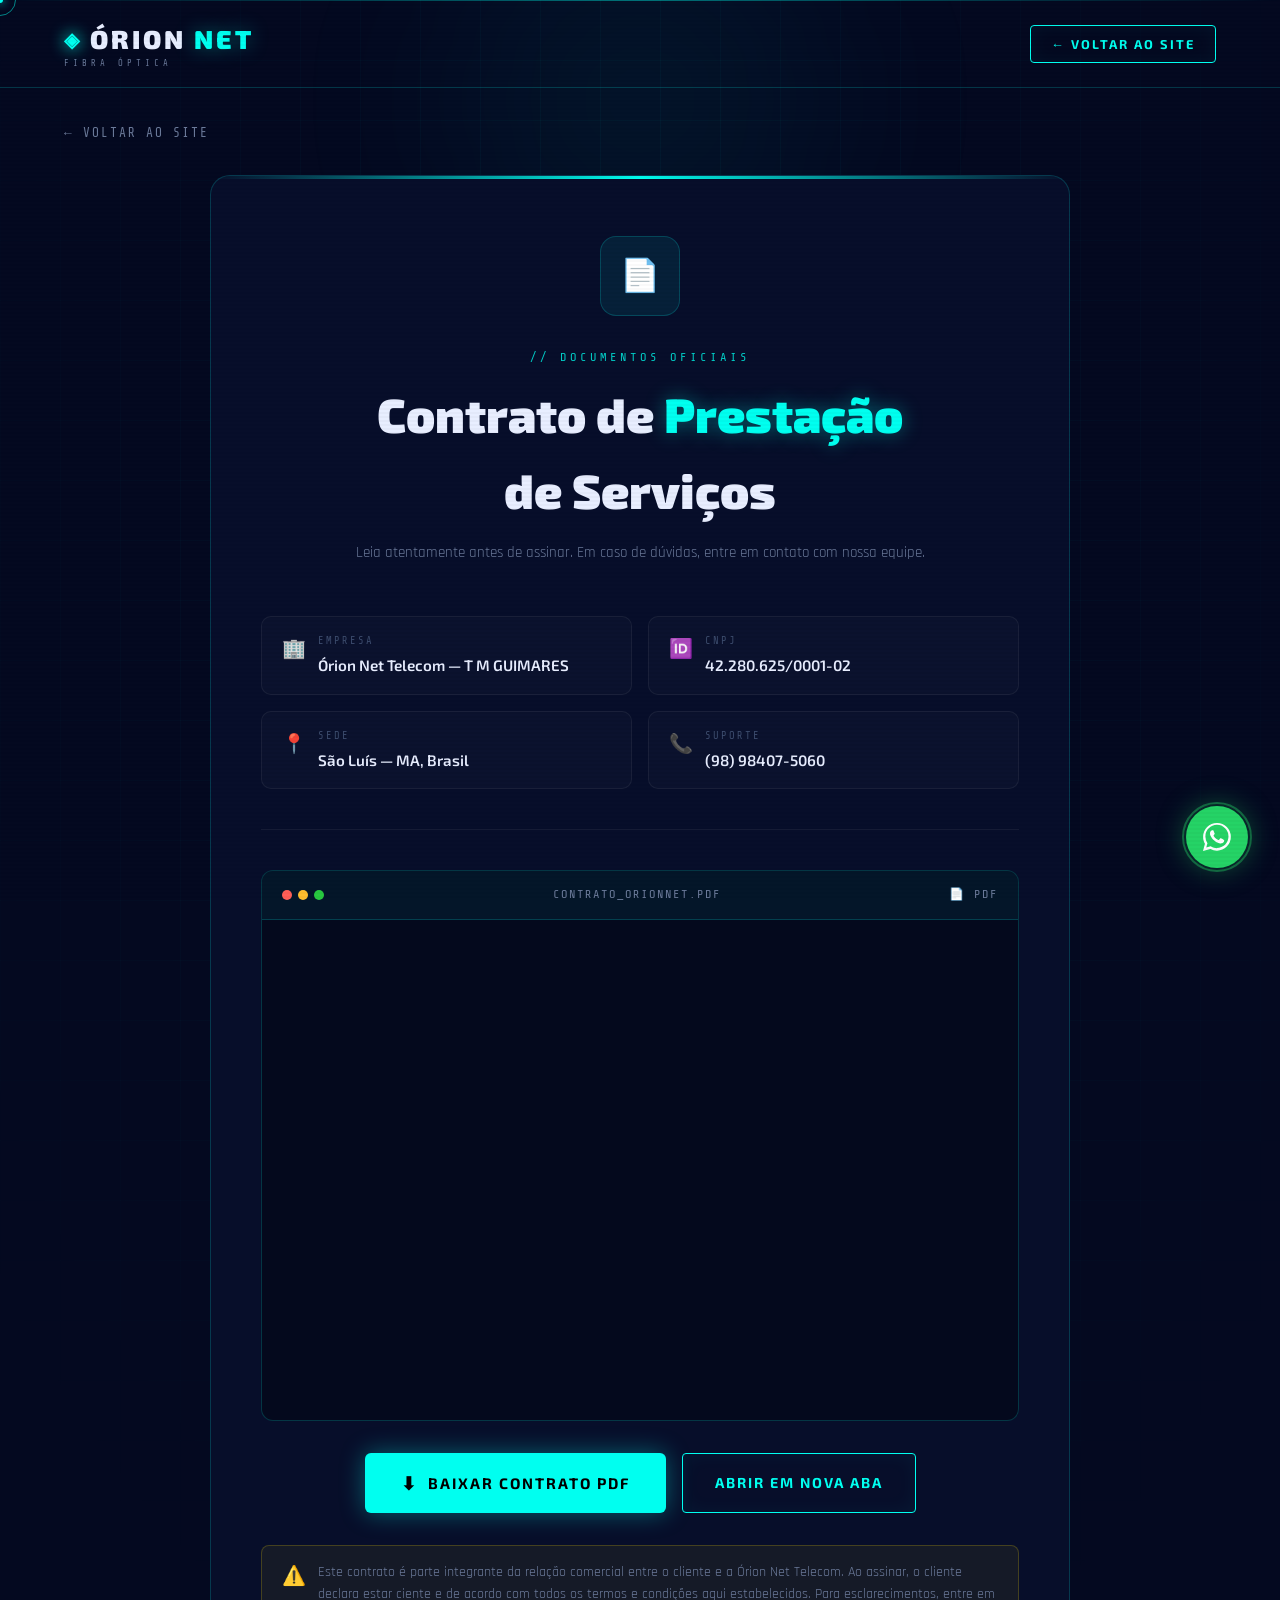
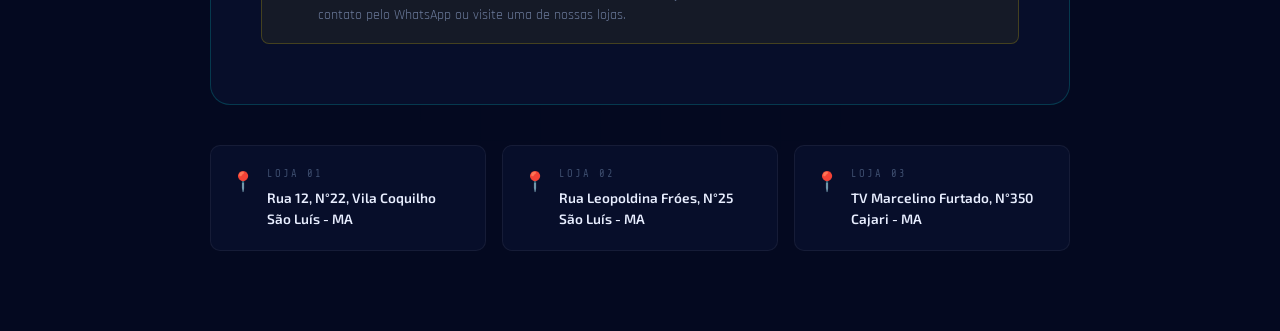
<file: contrato.html>
<!DOCTYPE html>
<html lang="pt-br">

<head>
  <meta charset="UTF-8">
  <meta name="viewport" content="width=device-width, initial-scale=1.0">
  <title>Contrato de Serviço — Órion Net</title>
  <link rel="preconnect" href="https://fonts.googleapis.com">
  <link
    href="https://fonts.googleapis.com/css2?family=Rajdhani:wght@400;500;600;700&family=Exo+2:wght@300;400;500;700;900&family=Share+Tech+Mono&display=swap"
    rel="stylesheet">
  <link rel="stylesheet" href="style.css">
  <style>
    .contract-page {
      min-height: 100vh;
      background: var(--bg-dark);
      padding: 120px 0 80px;
      position: relative;
      overflow: hidden;
    }

    .contract-page::before {
      content: '';
      position: absolute;
      inset: 0;
      background-image:
        linear-gradient(rgba(0, 255, 240, 0.03) 1px, transparent 1px),
        linear-gradient(90deg, rgba(0, 255, 240, 0.03) 1px, transparent 1px);
      background-size: 60px 60px;
      mask-image: radial-gradient(ellipse 80% 80% at 50% 30%, black 30%, transparent 80%);
    }

    .contract-orb {
      position: absolute;
      width: 600px;
      height: 600px;
      background: radial-gradient(circle, rgba(0, 255, 240, 0.06) 0%, transparent 70%);
      border-radius: 50%;
      top: -200px;
      left: 50%;
      transform: translateX(-50%);
      filter: blur(60px);
      pointer-events: none;
    }

    .contract-inner {
      position: relative;
      z-index: 2;
    }

    .contract-card {
      background: var(--bg-card);
      border: 1px solid var(--border);
      border-radius: 20px;
      padding: 60px 50px;
      max-width: 860px;
      margin: 0 auto;
      position: relative;
      overflow: hidden;
    }

    .contract-card::before {
      content: '';
      position: absolute;
      top: 0;
      left: 0;
      right: 0;
      height: 3px;
      background: linear-gradient(90deg, transparent, var(--primary), transparent);
    }

    .contract-icon {
      width: 80px;
      height: 80px;
      background: rgba(0, 255, 240, 0.08);
      border: 1px solid var(--border);
      border-radius: 16px;
      display: flex;
      align-items: center;
      justify-content: center;
      font-size: 2rem;
      margin: 0 auto 32px;
    }

    .contract-title {
      font-family: var(--font-display);
      font-size: clamp(1.8rem, 4vw, 3rem);
      font-weight: 900;
      text-align: center;
      margin-bottom: 12px;
    }

    .contract-sub {
      text-align: center;
      color: var(--text-muted);
      margin-bottom: 50px;
      font-size: 0.95rem;
    }

    .contract-info-grid {
      display: grid;
      grid-template-columns: 1fr 1fr;
      gap: 16px;
      margin-bottom: 40px;
    }

    .contract-info-item {
      background: rgba(255, 255, 255, 0.02);
      border: 1px solid var(--border-dim);
      border-radius: 10px;
      padding: 16px 20px;
      display: flex;
      align-items: flex-start;
      gap: 12px;
    }

    .ci-icon {
      font-size: 1.2rem;
      flex-shrink: 0;
      margin-top: 2px;
    }

    .ci-label {
      font-family: var(--mono);
      font-size: 0.65rem;
      letter-spacing: 2px;
      color: var(--text-dim);
      text-transform: uppercase;
      margin-bottom: 4px;
    }

    .ci-value {
      font-family: var(--font-display);
      font-size: 0.95rem;
      font-weight: 600;
      color: var(--text-light);
    }

    .contract-divider {
      height: 1px;
      background: var(--border-dim);
      margin: 40px 0;
    }

    .contract-pdf-preview {
      background: rgba(0, 0, 0, 0.3);
      border: 1px solid var(--border);
      border-radius: 12px;
      overflow: hidden;
      margin-bottom: 32px;
    }

    .pdf-preview-header {
      background: rgba(0, 255, 240, 0.05);
      border-bottom: 1px solid var(--border);
      padding: 14px 20px;
      display: flex;
      align-items: center;
      justify-content: space-between;
    }

    .pdf-preview-header span {
      font-family: var(--mono);
      font-size: 0.75rem;
      letter-spacing: 2px;
      color: var(--text-muted);
    }

    .pdf-dots {
      display: flex;
      gap: 6px;
    }

    .pdf-dots span {
      width: 10px;
      height: 10px;
      border-radius: 50%;
      display: block;
      letter-spacing: 0;
    }

    .pdf-dots span:nth-child(1) {
      background: #ff5f57;
    }

    .pdf-dots span:nth-child(2) {
      background: #ffbd2e;
    }

    .pdf-dots span:nth-child(3) {
      background: #28c940;
    }

    .pdf-viewer-area {
      height: 500px;
      display: flex;
      align-items: stretch;
    }

    .pdf-viewer-area iframe {
      width: 100%;
      height: 100%;
      border: none;
    }

    .pdf-fallback {
      width: 100%;
      display: flex;
      flex-direction: column;
      align-items: center;
      justify-content: center;
      gap: 16px;
      padding: 40px;
      display: none;
    }

    .pdf-fallback-icon {
      font-size: 3rem;
    }

    .pdf-fallback p {
      color: var(--text-muted);
      text-align: center;
      font-size: 0.9rem;
    }

    .contract-actions {
      display: flex;
      gap: 16px;
      justify-content: center;
      flex-wrap: wrap;
    }

    .btn-download {
      display: inline-flex;
      align-items: center;
      gap: 10px;
      padding: 16px 36px;
      background: var(--primary);
      color: #000;
      border-radius: 6px;
      font-family: var(--font-display);
      font-weight: 700;
      font-size: 0.95rem;
      letter-spacing: 2px;
      text-transform: uppercase;
      transition: all 0.3s;
      box-shadow: 0 0 25px var(--primary-glow);
      text-decoration: none;
      cursor: none;
    }

    .btn-download:hover {
      background: #fff;
      box-shadow: 0 0 40px rgba(255, 255, 255, 0.4);
      transform: translateY(-2px);
    }

    .download-icon {
      font-size: 1.1rem;
    }

    .contract-notice {
      margin-top: 32px;
      padding: 16px 20px;
      background: rgba(255, 222, 0, 0.06);
      border: 1px solid rgba(255, 222, 0, 0.2);
      border-radius: 8px;
      display: flex;
      gap: 12px;
      align-items: flex-start;
    }

    .contract-notice p {
      color: var(--text-muted);
      font-size: 0.85rem;
      line-height: 1.6;
    }

    .back-link {
      display: inline-flex;
      align-items: center;
      gap: 8px;
      color: var(--text-muted);
      font-family: var(--mono);
      font-size: 0.8rem;
      letter-spacing: 2px;
      margin-bottom: 32px;
      transition: color 0.3s;
      text-decoration: none;
    }

    .back-link:hover {
      color: var(--primary);
    }

    @media (max-width: 640px) {
      .contract-card {
        padding: 36px 24px;
      }

      .contract-info-grid {
        grid-template-columns: 1fr;
      }

      .pdf-viewer-area {
        height: 300px;
      }
    }
  </style>
</head>

<body>

  <div class="cursor-dot"></div>
  <div class="cursor-outline"></div>
  <div class="scanlines"></div>

  <!-- Header simplificado -->
  <header class="site-header scrolled" id="header">
    <div class="header-line top-line"></div>
    <div class="container navbar">
      <div class="logo">
        <a href="index.html">
          <span class="logo-icon">◈</span>
          ÓRION <span class="text-cyan">NET</span>
        </a>
        <div class="logo-sub">FIBRA ÓPTICA</div>
      </div>
      <a href="index.html" class="btn btn-ghost" style="font-size:0.8rem;padding:8px 20px;">← Voltar ao site</a>
    </div>
    <div class="header-line bottom-line" style="opacity:1;"></div>
  </header>

  <div class="contract-page">
    <div class="contract-orb"></div>
    <div class="container contract-inner">

      <a href="index.html" class="back-link">← VOLTAR AO SITE</a>

      <div class="contract-card">
        <div class="contract-icon">📄</div>

        <div class="section-label mono" style="margin-bottom:8px;">// DOCUMENTOS OFICIAIS</div>
        <h1 class="contract-title">Contrato de <span class="text-cyan">Prestação</span><br>de Serviços</h1>
        <p class="contract-sub">Leia atentamente antes de assinar. Em caso de dúvidas, entre em contato com nossa
          equipe.</p>

        <div class="contract-info-grid">
          <div class="contract-info-item">
            <span class="ci-icon">🏢</span>
            <div>
              <div class="ci-label">Empresa</div>
              <div class="ci-value">Órion Net Telecom — T M GUIMARES</div>
            </div>
          </div>
          <div class="contract-info-item">
            <span class="ci-icon">🆔</span>
            <div>
              <div class="ci-label">CNPJ</div>
              <div class="ci-value">42.280.625/0001-02</div>
            </div>
          </div>
          <div class="contract-info-item">
            <span class="ci-icon">📍</span>
            <div>
              <div class="ci-label">Sede</div>
              <div class="ci-value">São Luís — MA, Brasil</div>
            </div>
          </div>
          <div class="contract-info-item">
            <span class="ci-icon">📞</span>
            <div>
              <div class="ci-label">Suporte</div>
              <div class="ci-value">(98) 98407-5060</div>
            </div>
          </div>
        </div>

        <div class="contract-divider"></div>

        <!-- Visualizador PDF -->
        <div class="contract-pdf-preview">
          <div class="pdf-preview-header">
            <div class="pdf-dots"><span></span><span></span><span></span></div>
            <span>CONTRATO_ORIONNET.PDF</span>
            <span>📄 PDF</span>
          </div>
          <div class="pdf-viewer-area">
            <iframe src="contrato.pdf" title="Contrato Órion Net" id="pdf-iframe">
            </iframe>
          </div>
        </div>

        <!-- Botões de ação -->
        <div class="contract-actions">
          <a href="contrato.pdf" download="Contrato_OrionNet.pdf" class="btn-download">
            <span class="download-icon">⬇</span>
            Baixar Contrato PDF
          </a>
          <a href="contrato.pdf" target="_blank" class="btn btn-ghost">
            Abrir em nova aba
          </a>
        </div>

        <div class="contract-notice">
          <span style="font-size:1.2rem;flex-shrink:0;">⚠️</span>
          <p>Este contrato é parte integrante da relação comercial entre o cliente e a Órion Net Telecom. Ao assinar, o
            cliente declara estar ciente e de acordo com todos os termos e condições aqui estabelecidos. Para
            esclarecimentos, entre em contato pelo WhatsApp ou visite uma de nossas lojas.</p>
        </div>
      </div>

      <!-- Lojas -->
      <div
        style="max-width:860px;margin:40px auto 0;display:grid;grid-template-columns:repeat(auto-fit,minmax(220px,1fr));gap:16px;">
        <div class="contract-info-item"
          style="background:var(--bg-card);border:1px solid var(--border-dim);border-radius:10px;padding:20px;">
          <span class="ci-icon">📍</span>
          <div>
            <div class="ci-label">Loja 01</div>
            <div class="ci-value" style="font-size:0.85rem;">Rua 12, N°22, Vila Coquilho<br>São Luís - MA</div>
          </div>
        </div>
        <div class="contract-info-item"
          style="background:var(--bg-card);border:1px solid var(--border-dim);border-radius:10px;padding:20px;">
          <span class="ci-icon">📍</span>
          <div>
            <div class="ci-label">Loja 02</div>
            <div class="ci-value" style="font-size:0.85rem;">Rua Leopoldina Fróes, N°25<br>São Luís - MA</div>
          </div>
        </div>
        <div class="contract-info-item"
          style="background:var(--bg-card);border:1px solid var(--border-dim);border-radius:10px;padding:20px;">
          <span class="ci-icon">📍</span>
          <div>
            <div class="ci-label">Loja 03</div>
            <div class="ci-value" style="font-size:0.85rem;">TV Marcelino Furtado, N°350<br>Cajari - MA</div>
          </div>
        </div>
      </div>

    </div>
  </div>

  <!-- Floating WhatsApp -->
  <a href="https://api.whatsapp.com/send?phone=5598984075060" class="floating-whats" target="_blank">
    <div class="whats-pulse"></div>
    <svg xmlns="http://www.w3.org/2000/svg" width="28" height="28" fill="currentColor" viewBox="0 0 16 16">
      <path
        d="M13.601 2.326A7.854 7.854 0 0 0 7.994 0C3.627 0 .068 3.558.064 7.926c-.003 1.396.36 2.76 1.045 3.966L0 16l4.223-1.108a7.924 7.924 0 0 0 3.765.952h.004c4.368 0 7.927-3.558 7.93-7.93A7.898 7.898 0 0 0 13.6 2.326zM7.994 14.36c-1.189 0-2.355-.32-3.376-.922l-.242-.144-2.51.658.67-2.448-.158-.252a6.541 6.541 0 0 1-1-3.61c.003-3.626 2.956-6.58 6.59-6.58a6.574 6.574 0 0 1 4.659 1.93 6.573 6.573 0 0 1 1.928 4.66c-.004 3.626-2.957 6.58-6.59 6.58zm3.614-4.935c-.198-.099-1.171-.578-1.352-.644-.18-.067-.312-.099-.444.099-.132.198-.511.644-.627.776-.115.132-.231.149-.429.05-.198-.1-.836-.308-1.592-.985-.587-.525-.985-1.174-1.103-1.372-.119-.198-.013-.305.086-.404.089-.089.198-.231.298-.347.1-.115.132-.198.198-.33.065-.132.033-.247-.017-.347-.05-.099-.444-1.07-.608-1.464-.16-.381-.321-.329-.444-.335-.115-.006-.247-.006-.38-.006a.728.728 0 0 0-.528.247c-.183.198-.702.686-.702 1.673s.719 1.94.819 2.072c.1.132 1.413 2.158 3.424 3.027.479.207.852.33 1.144.423.481.153.92.132 1.265.08.384-.058 1.171-.479 1.336-.942.165-.463.165-.86.116-.942-.05-.083-.183-.132-.381-.231z" />
    </svg>
    <span class="whats-tooltip">Tire suas dúvidas!</span>
  </a>

  <script src="script.js"></script>
  <script>
    // Cursor for this page too
    const dot = document.querySelector('.cursor-dot');
    const outline = document.querySelector('.cursor-outline');
    let mx = 0, my = 0, ox = 0, oy = 0;
    window.addEventListener('mousemove', e => { mx = e.clientX; my = e.clientY; dot.style.left = mx + 'px'; dot.style.top = my + 'px'; });
    (function tick() { ox += (mx - ox) * 0.15; oy += (my - oy) * 0.15; outline.style.left = ox + 'px'; outline.style.top = oy + 'px'; requestAnimationFrame(tick); })();
    document.querySelectorAll('a,button').forEach(el => {
      el.addEventListener('mouseenter', () => { outline.style.width = '48px'; outline.style.height = '48px'; outline.style.borderColor = 'rgba(0,255,240,0.8)'; dot.style.opacity = '0'; });
      el.addEventListener('mouseleave', () => { outline.style.width = '32px'; outline.style.height = '32px'; outline.style.borderColor = 'rgba(0,255,240,0.5)'; dot.style.opacity = '1'; });
    });
  </script>
</body>

</html>
</file>
<file: style.css>
@import url('https://fonts.googleapis.com/css2?family=Rajdhani:wght@400;500;600;700&family=Exo+2:wght@300;400;500;700;900&family=Share+Tech+Mono&display=swap');

:root {
  --bg-void: #020510;
  --bg-dark: #040920;
  --bg-card: #070e2a;
  --bg-lighter: #0a1535;
  --primary: #00fff0;
  --primary-dim: #00cccc;
  --primary-glow: rgba(0, 255, 240, 0.35);
  --primary-glow-soft: rgba(0, 255, 240, 0.12);
  --secondary: #7b2fff;
  --accent: #ff3c6e;
  --accent-yellow: #ffd700;
  --text-light: #e8eeff;
  --text-muted: #6b7a9a;
  --text-dim: #3d4d6e;
  --border: rgba(0, 255, 240, 0.18);
  --border-dim: rgba(255, 255, 255, 0.06);
  --font-display: 'Exo 2', sans-serif;
  --font-ui: 'Rajdhani', sans-serif;
  --mono: 'Share Tech Mono', monospace;
  --ease: cubic-bezier(0.25, 0.46, 0.45, 0.94);
  --ease-bounce: cubic-bezier(0.34, 1.56, 0.64, 1);
}

*, *::before, *::after { margin: 0; padding: 0; box-sizing: border-box; }
html { scroll-behavior: smooth; overflow-x: hidden; }

body {
  font-family: var(--font-ui);
  background-color: var(--bg-dark);
  color: var(--text-light);
  line-height: 1.6;
  overflow-x: hidden;
  cursor: none;
}

a { text-decoration: none; color: inherit; transition: all 0.3s var(--ease); }
ul { list-style: none; }

/* ================================ CURSOR ================================ */
.cursor-dot {
  width: 6px; height: 6px;
  background: var(--primary);
  border-radius: 50%;
  position: fixed; top: 0; left: 0;
  pointer-events: none; z-index: 99999;
  transform: translate(-50%,-50%);
  box-shadow: 0 0 10px var(--primary);
  transition: opacity 0.2s;
}
.cursor-outline {
  width: 32px; height: 32px;
  border: 1px solid rgba(0,255,240,0.5);
  border-radius: 50%;
  position: fixed; top: 0; left: 0;
  pointer-events: none; z-index: 99998;
  transform: translate(-50%,-50%);
  transition: width 0.2s, height 0.2s, border-color 0.2s;
}

/* ================================ SCANLINES ================================ */
.scanlines {
  position: fixed; inset: 0; pointer-events: none; z-index: 9999;
  background: repeating-linear-gradient(0deg,transparent,transparent 2px,rgba(0,0,0,0.025) 2px,rgba(0,0,0,0.025) 4px);
}

/* ================================ UTILITIES ================================ */
.container { width: 100%; max-width: 1200px; margin: 0 auto; padding: 0 24px; }
.text-cyan { color: var(--primary); text-shadow: 0 0 20px var(--primary-glow); }
.mono { font-family: var(--mono); }

.section-label {
  font-size: 0.75rem; letter-spacing: 4px; color: var(--primary);
  text-transform: uppercase; margin-bottom: 12px; display: block;
  text-align: center; opacity: 0.8;
}
.section-title {
  font-family: var(--font-display);
  font-size: clamp(2rem, 5vw, 3.5rem);
  font-weight: 900; text-align: center; margin-bottom: 16px;
  letter-spacing: -0.5px; line-height: 1.1;
}
.section-sub {
  text-align: center; color: var(--text-muted); font-size: 1.05rem;
  max-width: 600px; margin: 0 auto 60px;
}

section { padding: 110px 0; }

/* ================================ BUTTONS ================================ */
.btn {
  display: inline-flex; align-items: center; gap: 8px;
  padding: 14px 32px; border-radius: 4px;
  font-family: var(--font-display); font-weight: 700; font-size: 0.9rem;
  text-transform: uppercase; letter-spacing: 2px; cursor: none;
  transition: all 0.3s var(--ease); border: none; position: relative; overflow: hidden; white-space: nowrap;
}
.btn-primary {
  background: var(--primary); color: #000;
  box-shadow: 0 0 25px var(--primary-glow), inset 0 1px 0 rgba(255,255,255,0.3);
}
.btn-primary:hover { background: #fff; box-shadow: 0 0 40px rgba(255,255,255,0.5); transform: translateY(-2px); }
.btn-primary .btn-glow {
  position: absolute; top:-50%; left:-50%; width:200%; height:200%;
  background: radial-gradient(circle,rgba(255,255,255,0.3) 0%,transparent 60%);
  opacity: 0; transition: opacity 0.3s;
}
.btn-primary:hover .btn-glow { opacity: 1; }
.btn-ghost {
  background: transparent; color: var(--primary); border: 1px solid var(--primary);
  box-shadow: inset 0 0 20px rgba(0,255,240,0.05);
}
.btn-ghost:hover { background: rgba(0,255,240,0.1); box-shadow: 0 0 20px var(--primary-glow); transform: translateY(-2px); }
.btn-outline-nav {
  background: transparent; color: var(--primary); border: 1px solid var(--border);
  padding: 8px 22px; font-size: 0.85rem; letter-spacing: 1.5px;
}
.btn-outline-nav:hover { border-color: var(--primary); background: var(--primary-glow-soft); box-shadow: 0 0 15px var(--primary-glow); }

/* ================================ HEADER ================================ */
.site-header {
  position: fixed; top: 0; left: 0; width: 100%;
  z-index: 1000; padding: 18px 0; transition: all 0.4s var(--ease);
}
.site-header::before {
  content: ''; position: absolute; inset: 0;
  background: rgba(4,9,32,0); backdrop-filter: blur(0px); transition: all 0.4s;
}
.site-header.scrolled::before { background: rgba(4,9,32,0.92); backdrop-filter: blur(20px); }
.site-header.scrolled { padding: 12px 0; box-shadow: 0 1px 0 var(--border), 0 4px 30px rgba(0,0,0,0.5); }
.header-line { height: 1px; position: absolute; width: 100%; left: 0; transition: all 0.4s; }
.top-line { top: 0; background: linear-gradient(90deg,transparent,var(--primary),transparent); opacity: 0.4; }
.bottom-line { bottom: 0; background: var(--border); opacity: 0; }
.site-header.scrolled .bottom-line { opacity: 1; }
.navbar { display: flex; justify-content: space-between; align-items: center; position: relative; z-index: 1; }
.logo a { font-family: var(--font-display); font-size: 26px; font-weight: 900; letter-spacing: 3px; display: flex; align-items: center; gap: 8px; }
.logo-icon { color: var(--primary); font-size: 20px; filter: drop-shadow(0 0 8px var(--primary)); }
.logo-sub { font-family: var(--mono); font-size: 0.55rem; letter-spacing: 4px; color: var(--text-muted); margin-top: -4px; }
.nav-links { display: flex; align-items: center; gap: 8px; }
.nav-links > li { position: relative; }
.nav-item {
  display: flex; align-items: center; gap: 6px; padding: 8px 14px;
  font-family: var(--font-display); font-weight: 600; font-size: 0.9rem;
  letter-spacing: 1px; text-transform: uppercase; color: var(--text-muted); border-radius: 3px;
  transition: all 0.3s; position: relative;
}
.nav-item::after {
  content: ''; position: absolute; bottom: 0; left: 14px; right: 14px;
  height: 1px; background: var(--primary); transform: scaleX(0);
  transition: transform 0.3s var(--ease); box-shadow: 0 0 8px var(--primary);
}
.nav-item:hover { color: var(--text-light); }
.nav-item:hover::after { transform: scaleX(1); }
.nav-num { font-family: var(--mono); font-size: 0.6rem; color: var(--primary); opacity: 0.6; }
.has-dropdown { position: relative; }
.has-dropdown:hover .submenu { opacity: 1; visibility: visible; transform: translateY(0); }
.submenu {
  position: absolute; top: calc(100% + 10px); left: 0;
  background: var(--bg-card); min-width: 220px; border-radius: 6px; padding: 8px 0;
  opacity: 0; visibility: hidden; transform: translateY(8px);
  transition: all 0.3s var(--ease); border: 1px solid var(--border);
  box-shadow: 0 10px 40px rgba(0,0,0,0.6);
}
.submenu::before {
  content: ''; position: absolute; top: -4px; left: 20px; width: 8px; height: 8px;
  background: var(--bg-card); border-left: 1px solid var(--border); border-top: 1px solid var(--border); transform: rotate(45deg);
}
.submenu li a { display: block; padding: 11px 20px; font-size: 0.85rem; color: var(--text-muted); }
.submenu li a:hover { color: var(--primary); background: rgba(0,255,240,0.06); padding-left: 26px; }
.hamburger { display: none; flex-direction: column; gap: 5px; cursor: none; background: none; border: none; padding: 4px; z-index: 2; }
.hamburger span { display: block; width: 24px; height: 2px; background: var(--text-light); transition: all 0.3s var(--ease); transform-origin: center; }

/* ================================ HERO — ORION GALAXY ================================ */
.hero {
  min-height: 100vh; display: flex; align-items: center;
  position: relative; overflow: hidden; background: var(--bg-void); padding: 120px 0 80px;
}
#orion-canvas {
  position: absolute; inset: 0; width: 100%; height: 100%; pointer-events: none;
}
.hero-nebula {
  position: absolute; inset: 0; pointer-events: none;
  background:
    radial-gradient(ellipse 60% 50% at 70% 40%, rgba(120,60,200,0.12) 0%, transparent 60%),
    radial-gradient(ellipse 40% 40% at 30% 60%, rgba(0,100,180,0.1) 0%, transparent 60%),
    radial-gradient(ellipse 30% 30% at 60% 20%, rgba(200,80,40,0.06) 0%, transparent 60%);
}
.hero-content { position: relative; z-index: 2; max-width: 780px; }
.hero-badge {
  display: inline-flex; align-items: center; gap: 10px;
  background: rgba(0,255,240,0.06); border: 1px solid var(--border);
  border-radius: 100px; padding: 6px 16px; margin-bottom: 30px;
  animation: fadeInDown 0.6s var(--ease) both;
}
.pulse-dot {
  width: 8px; height: 8px; background: var(--primary); border-radius: 50%;
  box-shadow: 0 0 12px var(--primary); animation: pulse 2s ease-in-out infinite;
}
@keyframes pulse { 0%,100%{opacity:1;transform:scale(1)} 50%{opacity:0.5;transform:scale(0.8)} }
.badge-text { font-size: 0.7rem; letter-spacing: 3px; color: var(--primary); text-transform: uppercase; }
.hero-title { font-family: var(--font-display); font-weight: 900; line-height: 1; margin-bottom: 30px; animation: fadeInUp 0.7s var(--ease) 0.1s both; }
.title-line-1 { display: block; font-size: clamp(3rem,8vw,6rem); letter-spacing: -2px; }
.title-line-2 { display: block; font-size: clamp(1.8rem,4vw,3rem); font-weight: 400; color: var(--text-muted); margin-top: 8px; line-height: 1.3; }
.glitch { position: relative; }
.glitch::before,.glitch::after { content: attr(data-text); position: absolute; inset: 0; color: var(--primary); text-shadow: 0 0 20px var(--primary-glow); }
.glitch::before { animation: glitch1 4s infinite; clip-path: polygon(0 20%,100% 20%,100% 40%,0 40%); transform: translateX(-2px); opacity: 0.7; }
.glitch::after { animation: glitch2 4s infinite; clip-path: polygon(0 60%,100% 60%,100% 80%,0 80%); transform: translateX(2px); color: var(--accent); opacity: 0.5; }
@keyframes glitch1 { 0%,90%,100%{transform:translateX(-2px);opacity:0} 92%{transform:translateX(3px);opacity:0.7} 94%{transform:translateX(-3px);opacity:0.7} 96%{transform:translateX(0);opacity:0} }
@keyframes glitch2 { 0%,88%,100%{transform:translateX(2px);opacity:0} 90%{transform:translateX(-4px);opacity:0.5} 93%{transform:translateX(4px);opacity:0.5} 95%{transform:translateX(0);opacity:0} }
.stroke-text { -webkit-text-stroke: 1px var(--primary); color: transparent; text-shadow: none; }
.hero-stats { display: flex; align-items: center; gap: 30px; margin-bottom: 28px; animation: fadeInUp 0.7s var(--ease) 0.2s both; flex-wrap: wrap; }
.stat-item { display: flex; flex-direction: column; }
.stat-value { font-size: 2rem; font-weight: 700; line-height: 1; }
.stat-label { font-family: var(--mono); font-size: 0.65rem; letter-spacing: 3px; color: var(--text-muted); margin-top: 2px; }
.stat-div { width: 1px; height: 40px; background: var(--border); }
.hero-sub { font-size: 1rem; color: var(--text-muted); margin-bottom: 36px; letter-spacing: 1px; animation: fadeInUp 0.7s var(--ease) 0.3s both; }
.hero-btns { display: flex; gap: 16px; flex-wrap: wrap; animation: fadeInUp 0.7s var(--ease) 0.4s both; }
.btn-arrow { transition: transform 0.3s var(--ease); }
.btn-primary:hover .btn-arrow { transform: translateX(4px); }
.hero-constellation-label {
  position: absolute; bottom: 100px; right: 60px; z-index: 2;
  display: flex; flex-direction: column; align-items: flex-end; gap: 8px;
  animation: fadeIn 2s 1.5s both;
}
.hero-constellation-label span { font-family: var(--mono); font-size: 0.6rem; letter-spacing: 4px; color: rgba(0,255,240,0.4); text-transform: uppercase; }
.label-line { width: 60px; height: 1px; background: linear-gradient(to left, var(--primary), transparent); opacity: 0.4; }
.hero-scroll-indicator { position: absolute; bottom: 36px; right: 40px; display: flex; flex-direction: column; align-items: center; gap: 10px; z-index: 2; animation: fadeIn 1s 1s both; }
.scroll-line { width: 1px; height: 60px; background: linear-gradient(to bottom,var(--primary),transparent); animation: scrollPulse 2s ease-in-out infinite; }
@keyframes scrollPulse { 0%,100%{opacity:0.3} 50%{opacity:1} }
@keyframes fadeInUp { from{opacity:0;transform:translateY(20px)} to{opacity:1;transform:translateY(0)} }
@keyframes fadeInDown { from{opacity:0;transform:translateY(-10px)} to{opacity:1;transform:translateY(0)} }
@keyframes fadeIn { from{opacity:0} to{opacity:1} }

/* ================================ TICKER ================================ */
.speed-ticker {
  background: linear-gradient(90deg,var(--bg-void),var(--bg-card),var(--bg-void));
  border-top: 1px solid var(--border); border-bottom: 1px solid var(--border);
  overflow: hidden; padding: 14px 0; position: relative;
}
.speed-ticker::before,.speed-ticker::after { content:''; position:absolute; top:0; bottom:0; width:80px; z-index:2; }
.speed-ticker::before { left:0; background:linear-gradient(to right,var(--bg-dark),transparent); }
.speed-ticker::after { right:0; background:linear-gradient(to left,var(--bg-dark),transparent); }
.ticker-track { display:flex; gap:60px; animation:ticker 20s linear infinite; width:max-content; }
.ticker-track span { font-family:var(--mono); font-size:0.75rem; letter-spacing:3px; color:var(--text-muted); text-transform:uppercase; white-space:nowrap; }
@keyframes ticker { from{transform:translateX(0)} to{transform:translateX(-50%)} }

/* ================================ BENEFÍCIOS ================================ */
.beneficios { background: var(--bg-dark); position: relative; }
.beneficios::before { content:''; position:absolute; top:0; left:0; right:0; height:1px; background:linear-gradient(90deg,transparent,var(--border),transparent); }
.beneficios-grid { display:grid; grid-template-columns:repeat(auto-fit,minmax(300px,1fr)); gap:24px; }
.feature-card {
  background: var(--bg-card); border: 1px solid var(--border-dim); border-radius: 12px;
  padding: 36px 28px; position: relative; overflow: hidden; transition: all 0.4s var(--ease);
}
.feature-card::before { content:''; position:absolute; inset:0; background:linear-gradient(135deg,rgba(0,255,240,0.03) 0%,transparent 60%); pointer-events:none; }
.feature-card::after { content:''; position:absolute; top:0; left:0; right:0; height:2px; background:linear-gradient(90deg,transparent,var(--primary),transparent); opacity:0; transition:opacity 0.4s; }
.feature-card:hover { border-color:var(--border); transform:translateY(-6px); box-shadow:0 20px 50px rgba(0,0,0,0.4),0 0 30px rgba(0,255,240,0.08); }
.feature-card:hover::after { opacity:1; }
.featured-card { border-color:var(--border); box-shadow:0 0 30px rgba(0,255,240,0.08); }
.featured-card::after { opacity:1; }
.card-num { position:absolute; top:20px; right:24px; font-size:3rem; font-weight:700; color:rgba(0,255,240,0.06); line-height:1; }
.card-icon-wrap { position:relative; width:64px; height:64px; margin-bottom:20px; }
.card-icon-hex { position:absolute; inset:0; background:rgba(0,255,240,0.08); clip-path:polygon(50% 0%,100% 25%,100% 75%,50% 100%,0% 75%,0% 25%); transition:all 0.3s; }
.feature-card:hover .card-icon-hex { background:rgba(0,255,240,0.15); }
.card-icon { position:absolute; top:50%; left:50%; transform:translate(-50%,-50%); font-size:1.8rem; filter:drop-shadow(0 0 8px rgba(0,255,240,0.3)); }
.feature-card h3 { font-family:var(--font-display); font-size:1.4rem; font-weight:700; margin-bottom:10px; }
.feature-card p { color:var(--text-muted); font-size:0.9rem; line-height:1.7; margin-bottom:24px; }
.card-bar { height:3px; background:rgba(255,255,255,0.06); border-radius:2px; overflow:hidden; margin-bottom:6px; }
.card-bar-fill { height:100%; background:linear-gradient(90deg,var(--primary-dim),var(--primary)); border-radius:2px; box-shadow:0 0 10px var(--primary-glow); }
.card-bar-label { font-size:0.65rem; letter-spacing:2px; color:var(--text-dim); text-transform:uppercase; }

/* ================================ PLANOS ================================ */
.planos { background: var(--bg-void); position: relative; overflow: hidden; }
.planos-bg-pattern {
  position:absolute; inset:0; pointer-events:none;
  background: radial-gradient(ellipse 60% 60% at 50% 50%,rgba(0,255,240,0.04) 0%,transparent 70%),
    repeating-linear-gradient(60deg,transparent,transparent 60px,rgba(0,255,240,0.015) 60px,rgba(0,255,240,0.015) 61px);
}
.planos-grid { display:grid; grid-template-columns:repeat(auto-fit,minmax(300px,1fr)); gap:24px; align-items:start; }
.plano-card {
  background:var(--bg-card); border:1px solid var(--border-dim); border-radius:16px;
  padding:36px 28px; position:relative; transition:all 0.4s var(--ease); overflow:hidden;
}
.plano-card::before { content:''; position:absolute; top:0; left:0; right:0; height:3px; background:linear-gradient(90deg,transparent,rgba(0,255,240,0.3),transparent); }
.plano-card:hover { border-color:var(--border); transform:translateY(-8px); box-shadow:0 30px 60px rgba(0,0,0,0.5),0 0 30px rgba(0,255,240,0.08); }
.plano-destaque { border-color:rgba(0,255,240,0.35)!important; transform:translateY(-12px) scale(1.03); box-shadow:0 30px 60px rgba(0,0,0,0.5),0 0 50px rgba(0,255,240,0.15)!important; background:linear-gradient(180deg,rgba(0,255,240,0.04) 0%,var(--bg-card) 50%); }
.plano-destaque::before { background:linear-gradient(90deg,transparent,var(--primary),transparent)!important; height:3px; }
.plano-destaque:hover { transform:translateY(-18px) scale(1.03)!important; }
.plano-popular-badge { position:absolute; top:-1px; right:24px; background:var(--primary); color:#000; font-family:var(--mono); font-size:0.65rem; letter-spacing:1px; padding:6px 14px; border-radius:0 0 8px 8px; font-weight:700; }
.plano-ultra::before { background:linear-gradient(90deg,transparent,var(--accent-yellow),transparent); }
.plano-tag { font-size:0.65rem; letter-spacing:4px; color:var(--text-dim); text-transform:uppercase; margin-bottom:16px; display:block; }
.plano-speed { display:flex; align-items:baseline; gap:6px; margin-bottom:8px; }
.speed-num { font-family:var(--font-display); font-size:clamp(3rem,6vw,4.5rem); font-weight:900; color:var(--primary); text-shadow:0 0 30px var(--primary-glow); line-height:1; }
.speed-unit { font-family:var(--mono); font-size:0.9rem; color:var(--text-muted); letter-spacing:2px; }
.speed-visual { margin-bottom:24px; }
.speed-bar { height:4px; background:rgba(255,255,255,0.06); border-radius:2px; overflow:hidden; }
.speed-fill { height:100%; background:linear-gradient(90deg,var(--primary-dim),var(--primary)); border-radius:2px; box-shadow:0 0 10px var(--primary-glow); }
.speed-fill-ultra { background:linear-gradient(90deg,var(--primary-dim),var(--primary),#fff); animation:ultraPulse 2s ease-in-out infinite; }
@keyframes ultraPulse { 0%,100%{box-shadow:0 0 10px var(--primary-glow)} 50%{box-shadow:0 0 25px var(--primary-glow),0 0 50px rgba(0,255,240,0.2)} }
.plano-features { margin-bottom:20px; }
.plano-features li { display:flex; align-items:center; gap:10px; padding:10px 0; border-bottom:1px solid var(--border-dim); color:var(--text-muted); font-size:0.9rem; }
.check { color:var(--primary); font-size:0.85rem; text-shadow:0 0 8px var(--primary-glow); }
.check-phone { color: var(--accent-yellow); text-shadow: 0 0 8px rgba(255,215,0,0.5); }
.phone-tag { color: var(--accent-yellow); font-weight: 600; }
.combo-badge-wrap { margin-bottom:20px; }
.combo-badge { display:inline-block; background:rgba(255,215,0,0.12); border:1px solid rgba(255,215,0,0.3); color:var(--accent-yellow); padding:5px 14px; border-radius:4px; font-family:var(--mono); font-size:0.75rem; letter-spacing:1px; text-shadow:0 0 10px rgba(255,215,0,0.4); }
.combo-badge-fire { background:rgba(255,100,0,0.12); border-color:rgba(255,100,0,0.3); color:#ff9500; text-shadow:0 0 10px rgba(255,100,0,0.4); }
.plano-price { display:flex; align-items:baseline; gap:4px; margin-bottom:24px; line-height:1; }
.price-currency { font-family:var(--mono); font-size:1rem; color:var(--text-muted); }
.price-val { font-family:var(--font-display); font-size:2.8rem; font-weight:900; color:var(--text-light); }
.price-cents { font-size:1.2rem; font-weight:700; color:var(--text-muted); }
.price-period { font-family:var(--mono); font-size:0.75rem; color:var(--text-dim); letter-spacing:1px; margin-left:4px; }
.btn-plan { display:flex; justify-content:space-between; align-items:center; width:100%; padding:14px 20px; background:transparent; border:1px solid var(--border); color:var(--text-light); border-radius:6px; font-family:var(--font-display); font-weight:700; font-size:0.85rem; letter-spacing:1.5px; text-transform:uppercase; cursor:none; transition:all 0.3s; text-align:center; }
.btn-plan:hover { border-color:var(--primary); color:var(--primary); background:rgba(0,255,240,0.06); box-shadow:0 0 20px rgba(0,255,240,0.1); }
.btn-plan-destaque { background:var(--primary)!important; border-color:var(--primary)!important; color:#000!important; box-shadow:0 0 25px var(--primary-glow); }
.btn-plan-destaque:hover { background:#fff!important; border-color:#fff!important; color:#000!important; }

/* ================================ PLANOS ABAS ================================ */
.planos-tabs-nav {
  display: flex; gap: 8px; margin-bottom: 40px;
  background: rgba(255,255,255,0.03); border: 1px solid var(--border-dim);
  border-radius: 12px; padding: 8px; flex-wrap: wrap;
}
.planos-tab-btn {
  flex: 1; min-width: 160px; padding: 14px 20px;
  background: transparent; border: 1px solid transparent; border-radius: 8px;
  color: var(--text-muted); font-family: var(--font-display); font-weight: 700;
  font-size: 0.9rem; letter-spacing: 1px; cursor: pointer; text-transform: uppercase;
  transition: all 0.3s var(--ease); white-space: nowrap;
}
.planos-tab-btn:hover { color: var(--text-light); border-color: var(--border); background: rgba(0,255,240,0.04); }
.planos-tab-btn.active {
  background: linear-gradient(135deg,rgba(0,255,240,0.12),rgba(0,255,240,0.06));
  border-color: var(--border); color: var(--primary);
  box-shadow: 0 0 20px rgba(0,255,240,0.1); text-shadow: 0 0 15px var(--primary-glow);
}
.planos-tab-content { display: none; animation: tabFadeIn 0.4s var(--ease); }
.planos-tab-content.active { display: block; }
@keyframes tabFadeIn { from{opacity:0;transform:translateY(10px)} to{opacity:1;transform:translateY(0)} }

/* ================================ ABA CORPORATIVA ================================ */
.corp-hero {
  text-align: center; padding: 50px 40px; background: var(--bg-card);
  border: 1px solid var(--border); border-radius: 16px; margin-bottom: 40px;
  position: relative; overflow: hidden;
}
.corp-hero::before {
  content: ''; position: absolute; inset: 0;
  background: radial-gradient(ellipse 80% 60% at 50% 0%,rgba(0,255,240,0.06) 0%,transparent 60%);
  pointer-events: none;
}
.corp-hero::after { content: ''; position: absolute; top: 0; left:0; right:0; height:2px; background:linear-gradient(90deg,transparent,var(--primary),transparent); }
.corp-title {
  font-family: var(--font-display); font-size: clamp(1.5rem,3vw,2.2rem);
  font-weight: 900; margin-bottom: 16px; line-height: 1.2;
}
.corp-subtitle { color: var(--text-muted); font-size: 1.05rem; margin-bottom: 30px; max-width: 600px; margin-left: auto; margin-right: auto; }
.btn-corp { margin: 0 auto; }
.corp-benefits {
  display: grid; grid-template-columns: repeat(auto-fit,minmax(200px,1fr));
  gap: 16px; margin-bottom: 40px;
}
.corp-benefit-item {
  display: flex; align-items: center; gap: 14px; padding: 18px 22px;
  background: var(--bg-card); border: 1px solid var(--border-dim); border-radius: 10px;
  font-size: 0.95rem; color: var(--text-muted); transition: all 0.3s;
}
.corp-benefit-item:hover { border-color: var(--border); color: var(--text-light); transform: translateY(-3px); }
.corp-check { color: var(--primary); font-size: 1rem; text-shadow: 0 0 8px var(--primary-glow); flex-shrink: 0; }
.corp-detail {
  display: grid; grid-template-columns: 1fr 1fr; gap: 40px;
  align-items: center; margin-bottom: 40px;
}
.corp-detail-text h4 {
  font-family: var(--font-display); font-size: 1.5rem; font-weight: 700;
  color: var(--primary); margin-bottom: 20px;
  text-shadow: 0 0 20px var(--primary-glow);
}
.corp-detail-text p { color: var(--text-muted); line-height: 1.8; font-size: 0.95rem; margin-bottom: 14px; }
.corp-real-img {
  width: 100%; border-radius: 16px; display: block;
  border: 1px solid var(--border);
  box-shadow: 0 20px 50px rgba(0,0,0,0.5), 0 0 30px rgba(0,255,240,0.08);
  object-fit: cover;
}
.corp-cta {
  text-align: center; padding: 40px; background: linear-gradient(135deg,rgba(0,255,240,0.04),rgba(123,47,255,0.04));
  border: 1px solid var(--border); border-radius: 16px;
}
.corp-cta p { font-size: 1.2rem; font-weight: 600; margin-bottom: 24px; color: var(--text-light); }

/* ================================ ABA PROVEDOR (ISP) ================================ */
.isp-hero {
  text-align: center; padding: 50px 40px; background: var(--bg-card);
  border: 1px solid var(--border); border-radius: 16px; margin-bottom: 40px; position: relative; overflow: hidden;
}
.isp-hero::before {
  content:''; position:absolute; inset:0;
  background: radial-gradient(ellipse 80% 60% at 50% 0%,rgba(123,47,255,0.08) 0%,transparent 60%);
  pointer-events:none;
}
.isp-hero::after { content:''; position:absolute; top:0; left:0; right:0; height:2px; background:linear-gradient(90deg,transparent,var(--secondary),transparent); }
.isp-title { font-family:var(--font-display); font-size:clamp(1.5rem,3vw,2.2rem); font-weight:900; margin-bottom:14px; }
.isp-subtitle { color:var(--primary); font-size:1.05rem; font-weight:600; margin-bottom:18px; }
.isp-desc { color:var(--text-muted); font-size:0.95rem; line-height:1.8; margin-bottom:10px; max-width:750px; margin-left:auto; margin-right:auto; }
.isp-grid { display:grid; grid-template-columns:1fr 1fr; gap:24px; margin-bottom:40px; }
.isp-col { background:var(--bg-card); border:1px solid var(--border-dim); border-radius:12px; padding:30px; }
.isp-col-title { font-family:var(--font-display); font-size:1.1rem; font-weight:700; color:var(--primary); margin-bottom:20px; }
.isp-list { display:flex; flex-direction:column; gap:12px; }
.isp-list li { display:flex; align-items:center; gap:12px; color:var(--text-muted); font-size:0.9rem; padding:8px 0; border-bottom:1px solid var(--border-dim); }
.isp-list li:last-child { border-bottom:none; }
.isp-dot { color:var(--secondary); font-size:1.3rem; flex-shrink:0; }
.isp-infra { display:grid; grid-template-columns:1fr 1fr; gap:24px; margin-bottom:40px; }
.isp-infra-card {
  background:var(--bg-card); border:1px solid var(--border-dim); border-radius:12px; padding:32px;
  transition:all 0.3s;
}
.isp-infra-card:hover { border-color:var(--border); transform:translateY(-4px); }
.isp-infra-featured { border-color:rgba(0,255,240,0.2)!important; box-shadow:0 0 30px rgba(0,255,240,0.06); }
.isp-infra-icon { font-size:2.5rem; margin-bottom:16px; filter:drop-shadow(0 0 12px rgba(0,255,240,0.3)); }
.isp-infra-card h4 { font-family:var(--font-display); font-size:1.2rem; font-weight:700; color:var(--primary); margin-bottom:12px; }
.isp-infra-card p { color:var(--text-muted); font-size:0.9rem; line-height:1.7; }
.isp-cta {
  text-align:center; padding:40px; background:linear-gradient(135deg,rgba(123,47,255,0.06),rgba(0,255,240,0.04));
  border:1px solid rgba(123,47,255,0.2); border-radius:16px;
}
.isp-cta-title { font-size:1.3rem; font-weight:700; margin-bottom:24px; color:var(--text-light); }

/* ================================ PHONE ADDON ICON ================================ */
.addon-icon-phone {
  font-size: 3.5rem; line-height: 1; margin-bottom: 4px;
  filter: drop-shadow(0 0 12px rgba(0,255,240,0.4));
}

/* ================================ ADD-ONS ================================ */
.melhorar { background:var(--bg-dark); border-top:1px solid var(--border-dim); }
.addons-grid { display:grid; grid-template-columns:repeat(auto-fit,minmax(200px,1fr)); gap:20px; }
.addon-card { background:var(--bg-card); border:1px solid var(--border-dim); border-radius:10px; padding:28px 24px; text-align:center; transition:all 0.3s; cursor:none; }
.addon-card:hover { border-color:var(--border); transform:translateY(-4px); box-shadow:0 10px 30px rgba(0,0,0,0.3),0 0 20px rgba(0,255,240,0.06); }
.addon-featured { border-color:rgba(0,255,240,0.2); }
.addon-logo { font-family:var(--mono); font-size:1.5rem; font-weight:700; color:var(--primary); text-shadow:0 0 15px var(--primary-glow); margin-bottom:8px; letter-spacing:2px; }
.addon-card strong { display:block; font-family:var(--font-display); font-size:1rem; font-weight:600; margin-bottom:10px; }
.addon-price { font-family:var(--mono); font-size:0.95rem; color:var(--primary); text-shadow:0 0 10px var(--primary-glow); }
.addon-price span { font-size:0.75rem; color:var(--text-muted); }

/* ================================ SPEED TEST ================================ */
.speedtest {
  background: var(--bg-void); position: relative; overflow: hidden; padding: 110px 0;
}
#speedtest-stars { position:absolute; inset:0; width:100%; height:100%; pointer-events:none; }
.speedtest-embed-wrapper {
  display: grid;
  grid-template-columns: 120px 1fr 120px;
  gap: 24px;
  align-items: center;
  position: relative;
}
.speedtest-side-deco { display: flex; flex-direction: column; align-items: center; position: relative; }
.speedtest-side-deco--right { transform: scaleX(-1); }
.speedtest-side-deco .const-svg { width: 100%; opacity: 0.85; }
.const-label,.const-label-belt,.const-label-rigel {
  font-family: var(--mono); font-size: 0.55rem; letter-spacing: 2px;
  color: rgba(0,255,240,0.35); text-transform: uppercase; margin-top: 4px; white-space: nowrap;
}
.const-label { color: rgba(255,120,80,0.5); }
.const-label-belt { color: rgba(0,255,240,0.35); margin-top: 40px; }
.const-label-rigel { color: rgba(167,139,250,0.5); margin-top: 60px; }
.speedtest-frame-wrap {
  background: var(--bg-card); border: 1px solid var(--border); border-radius: 16px;
  overflow: hidden; box-shadow: 0 0 60px rgba(0,255,240,0.08), 0 30px 60px rgba(0,0,0,0.5);
}
.speedtest-frame-header {
  display: flex; align-items: center; justify-content: space-between;
  padding: 14px 20px; background: rgba(0,255,240,0.04); border-bottom: 1px solid var(--border);
}
.frame-dots { display: flex; gap: 7px; }
.frame-dots span { width: 11px; height: 11px; border-radius: 50%; display: block; }
.frame-dots span:nth-child(1) { background: #ff5f57; }
.frame-dots span:nth-child(2) { background: #ffbd2e; }
.frame-dots span:nth-child(3) { background: #28c940; }
.frame-tag { font-family: var(--mono); font-size: 0.65rem; letter-spacing: 2px; color: var(--primary); background: rgba(0,255,240,0.1); border: 1px solid var(--border); padding: 3px 10px; border-radius: 4px; }
.speedtest-iframe-container { height: 550px; background: #060c22; }
.speedtest-iframe-container iframe { width: 100%; height: 100%; border: none; display: block; }
.speedtest-frame-footer { padding: 12px 20px; border-top: 1px solid var(--border-dim); background: rgba(0,0,0,0.2); text-align: center; }
.speedtest-frame-footer span { font-family: var(--mono); font-size: 0.65rem; letter-spacing: 1px; color: var(--text-dim); }

/* ================================ APP SECTION ================================ */
.app-section {
  background: var(--bg-dark); position: relative; overflow: hidden; padding: 110px 0;
}
.app-bg-glow {
  position: absolute; width: 800px; height: 800px;
  background: radial-gradient(circle, rgba(123,47,255,0.08) 0%, transparent 60%);
  border-radius: 50%; top: 50%; left: 50%; transform: translate(-50%,-50%);
  filter: blur(80px); pointer-events: none;
}
.app-layout { display: grid; grid-template-columns: 1fr 1fr; gap: 80px; align-items: center; }
.app-features { display: flex; flex-direction: column; gap: 28px; }
.app-feat-item {
  display: flex; gap: 20px; align-items: flex-start;
  background: rgba(255,255,255,0.02); border: 1px solid var(--border-dim);
  border-radius: 12px; padding: 20px 24px; transition: all 0.3s;
}
.app-feat-item:hover { border-color: var(--border); transform: translateX(6px); }
.app-feat-icon { font-size: 1.8rem; flex-shrink: 0; filter: drop-shadow(0 0 8px rgba(0,255,240,0.3)); }
.app-feat-item strong { display: block; font-family: var(--font-display); font-size: 1rem; font-weight: 700; margin-bottom: 4px; }
.app-feat-item p { color: var(--text-muted); font-size: 0.87rem; line-height: 1.5; margin: 0; }
.app-download-block { display: flex; flex-direction: column; align-items: center; gap: 28px; }
.app-phone-mockup { position: relative; }
.phone-frame {
  width: 200px; background: #080e28; border: 2px solid rgba(0,255,240,0.2);
  border-radius: 32px; padding: 12px; box-shadow: 0 0 40px rgba(0,255,240,0.08), 0 30px 60px rgba(0,0,0,0.6);
  position: relative; z-index: 1;
}
.phone-screen { background: var(--bg-void); border-radius: 24px; overflow: hidden; padding: 20px 16px; }
.phone-screen-content { display: flex; flex-direction: column; gap: 12px; }
.phone-logo { font-size: 0.65rem; letter-spacing: 3px; color: var(--text-muted); text-align: center; }
.phone-speed-display { text-align: center; }
.phone-speed-num { font-size: 2.8rem; font-weight: 700; line-height: 1; }
.phone-speed-unit { font-size: 0.65rem; letter-spacing: 3px; color: var(--text-muted); }
.phone-bar-area { display: flex; flex-direction: column; gap: 8px; }
.phone-bar-item { display: flex; flex-direction: column; gap: 4px; }
.phone-bar-item span { font-family: var(--mono); font-size: 0.6rem; color: var(--text-muted); }
.ph-bar { height: 3px; background: rgba(255,255,255,0.06); border-radius: 2px; overflow: hidden; }
.ph-fill { height: 100%; background: linear-gradient(90deg,var(--primary-dim),var(--primary)); border-radius: 2px; }
.ph-fill-up { background: linear-gradient(90deg,#7b2fff,#a366ff); }
.ph-fill-ping { background: linear-gradient(90deg,#ff3c6e,#ff6b8e); }
.phone-status { font-size: 0.6rem; letter-spacing: 2px; color: #28c940; text-align: center; }
.phone-glow {
  position: absolute; bottom: -20px; left: 50%; transform: translateX(-50%);
  width: 120px; height: 40px;
  background: radial-gradient(ellipse, rgba(0,255,240,0.3) 0%, transparent 70%);
  filter: blur(15px);
}
.download-btns { display: flex; flex-direction: column; gap: 12px; width: 100%; }
.download-btn {
  display: flex; align-items: center; gap: 14px; padding: 14px 22px;
  border-radius: 12px; border: 1px solid var(--border); transition: all 0.3s; cursor: none;
  background: var(--bg-card); width: 100%;
}
.download-btn:hover { border-color: var(--primary); background: rgba(0,255,240,0.06); transform: translateY(-3px); box-shadow: 0 10px 30px rgba(0,0,0,0.3); }
.download-ios { border-color: rgba(255,255,255,0.15); }
.store-icon { width: 26px; height: 26px; color: var(--text-light); flex-shrink: 0; }
.store-text { display: flex; flex-direction: column; }
.store-sub { font-family: var(--mono); font-size: 0.6rem; letter-spacing: 1px; color: var(--text-muted); }
.store-name { font-family: var(--font-display); font-size: 1.1rem; font-weight: 700; }
.app-qr-area { display: flex; align-items: center; gap: 20px; }
.qr-item { display: flex; flex-direction: column; align-items: center; }
.qr-box { background: rgba(0,0,0,0.3); border: 1px solid var(--border); border-radius: 8px; padding: 8px; }
.qr-divider { display: flex; align-items: center; }

/* ================================ POR QUE ESCOLHER ================================ */
.pq-escolher { background: var(--bg-dark); border-top: 1px solid var(--border-dim); }
.diferenciais-grid { display: flex; flex-direction: column; gap: 20px; max-width: 800px; margin: 0 auto; }
.diferencial-item {
  display: flex; gap: 24px; align-items: flex-start; background: var(--bg-card);
  border: 1px solid var(--border-dim); border-radius: 12px; padding: 28px; transition: all 0.3s; position: relative; overflow: hidden;
}
.diferencial-item::before { content:''; position:absolute; left:0; top:0; bottom:0; width:3px; background:var(--primary); box-shadow:0 0 10px var(--primary-glow); opacity:0; transition:opacity 0.3s; }
.diferencial-item:hover::before { opacity: 1; }
.diferencial-item:hover { border-color: var(--border); transform: translateX(6px); box-shadow: 0 10px 30px rgba(0,0,0,0.3); }
.dif-icon-box { width:52px; height:52px; flex-shrink:0; background:rgba(0,255,240,0.08); border:1px solid var(--border); border-radius:8px; display:flex; align-items:center; justify-content:center; font-size:1.5rem; }
.dif-content h3 { font-family:var(--font-display); font-size:1.15rem; font-weight:700; margin-bottom:6px; }
.dif-content p { color:var(--text-muted); font-size:0.9rem; line-height:1.6; }

/* ================================ SOBRE ================================ */
.sobre { background: var(--bg-dark); }
.sobre-layout { display:grid; grid-template-columns:1.5fr 1fr; gap:60px; align-items:center; margin-bottom:80px; }
.sobre-text-block p { color:var(--text-muted); font-size:1rem; line-height:1.8; margin-bottom:16px; }
.sobre-stats { display:grid; grid-template-columns:1fr 1fr; gap:20px; }
.about-stat { background:var(--bg-card); border:1px solid var(--border-dim); border-radius:10px; padding:20px; text-align:center; display:flex; flex-direction:column; gap:6px; transition:all 0.3s; }
.about-stat:hover { border-color:var(--border); transform:translateY(-4px); }
.about-num { font-size:1.8rem; font-weight:700; line-height:1; }
.about-label { font-family:var(--mono); font-size:0.65rem; letter-spacing:2px; color:var(--text-dim); text-transform:uppercase; }
.igreen-block { background:var(--bg-card); border:1px solid var(--border); border-radius:16px; padding:48px; text-align:center; position:relative; overflow:hidden; }
.igreen-block::before { content:''; position:absolute; top:-50%; left:-50%; width:200%; height:200%; background:radial-gradient(circle,rgba(0,200,100,0.03) 0%,transparent 50%); }
.igreen-label { font-size:0.7rem; letter-spacing:3px; color:#00c864; margin-bottom:12px; display:block; }
.igreen-block h3 { font-family:var(--font-display); font-size:1.8rem; font-weight:700; margin-bottom:24px; }
.igreen-img { max-width:100%; border-radius:10px; margin-bottom:24px; border:1px solid rgba(0,200,100,0.2); box-shadow:0 10px 30px rgba(0,0,0,0.4); }
.igreen-block p { color:var(--text-muted); font-size:0.95rem; line-height:1.8; max-width:700px; margin:0 auto; }

/* ================================ FOOTER ================================ */
footer { background:var(--bg-void); padding:70px 0 24px; position:relative; }
.footer-top-line { height:1px; background:linear-gradient(90deg,transparent,var(--border),transparent); position:absolute; top:0; left:0; right:0; }
.footer-grid { display:grid; grid-template-columns:1.5fr 1fr 1fr 1.5fr; gap:40px; margin-bottom:50px; }
.footer-logo { font-family:var(--font-display); font-size:2rem; font-weight:900; letter-spacing:3px; margin-bottom:4px; }
.footer-logo-sub { font-size:0.6rem; letter-spacing:4px; color:var(--text-dim); margin-bottom:16px; }
.footer-quote { font-style:italic; color:var(--text-muted); font-size:0.85rem; line-height:1.7; margin-bottom:16px; padding-left:12px; border-left:2px solid var(--border); }
.footer-cnpj { font-size:0.75rem; color:var(--text-dim); letter-spacing:1px; line-height:1.8; }
.footer-col-title { font-family:var(--mono); font-size:0.7rem; letter-spacing:4px; text-transform:uppercase; color:var(--primary); margin-bottom:20px; padding-bottom:10px; border-bottom:1px solid var(--border-dim); }
.footer-links li { margin-bottom:10px; }
.footer-links a { color:var(--text-muted); font-size:0.9rem; transition:all 0.25s; }
.footer-links a:hover { color:var(--primary); padding-left:6px; text-shadow:0 0 8px var(--primary-glow); }
.address-list { display:flex; flex-direction:column; gap:16px; }
.address-item { display:flex; flex-direction:column; gap:4px; }
.address-tag { font-size:0.65rem; letter-spacing:3px; color:var(--primary); display:block; }
.address-item p { color:var(--text-muted); font-size:0.85rem; line-height:1.5; }
.footer-bottom { text-align:center; }
.footer-bottom-line { height:1px; background:var(--border-dim); margin-bottom:20px; }
.footer-bottom p { font-size:0.75rem; letter-spacing:1px; color:var(--text-dim); }
.footer-app-badge {
  display: inline-block; padding: 6px 14px;
  background: rgba(0,255,240,0.06); border: 1px solid var(--border);
  border-radius: 6px; font-family: var(--mono); font-size: 0.7rem;
  letter-spacing: 1px; color: var(--primary); transition: all 0.3s;
}
.footer-app-badge:hover { background: rgba(0,255,240,0.12); border-color: var(--primary); }

/* ================================ FLOATING WHATSAPP ================================ */
.floating-whats { position:fixed; bottom:32px; right:32px; background:#25d366; color:white; width:62px; height:62px; border-radius:50%; display:flex; align-items:center; justify-content:center; box-shadow:0 0 30px rgba(37,211,102,0.4); z-index:1000; transition:all 0.3s var(--ease-bounce); cursor: none; }
.floating-whats:hover { transform:scale(1.12); box-shadow:0 0 50px rgba(37,211,102,0.6); }
.whats-pulse { position:absolute; inset:-4px; border-radius:50%; border:2px solid rgba(37,211,102,0.4); animation:whatsRing 2s ease-in-out infinite; }
@keyframes whatsRing { 0%{transform:scale(1);opacity:1} 100%{transform:scale(1.5);opacity:0} }
.whats-tooltip { position:absolute; right:calc(100% + 12px); top:50%; transform:translateY(-50%); background:var(--bg-card); color:var(--text-light); font-family:var(--mono); font-size:0.75rem; letter-spacing:1px; padding:7px 14px; border-radius:6px; border:1px solid var(--border); white-space:nowrap; opacity:0; pointer-events:none; transition:opacity 0.3s; }
.whats-tooltip::after { content:''; position:absolute; left:100%; top:50%; transform:translateY(-50%); border:5px solid transparent; border-left-color:var(--bg-card); }
.floating-whats:hover .whats-tooltip { opacity:1; }

/* ================================ RESPONSIVE ================================ */
@media (max-width: 1100px) {
  .speedtest-embed-wrapper { grid-template-columns: 80px 1fr 80px; }
}

@media (max-width: 900px) {
  .footer-grid { grid-template-columns: 1fr 1fr; }
  .sobre-layout { grid-template-columns: 1fr; gap: 40px; }
  .app-layout { grid-template-columns: 1fr; gap: 48px; }
  .app-features { order: 2; }
  .app-download-block { order: 1; }
  .speedtest-embed-wrapper { grid-template-columns: 1fr; }
  .speedtest-side-deco { display: none; }
  .corp-detail { grid-template-columns: 1fr; gap: 24px; }
  .isp-grid { grid-template-columns: 1fr; }
  .isp-infra { grid-template-columns: 1fr; }
}

@media (max-width: 768px) {
  /* ── Cursor ── */
  body { cursor: auto; }
  .cursor-dot, .cursor-outline { display: none; }
  .btn, .btn-plan, .addon-card, .download-btn, .floating-whats { cursor: auto !important; }

  /* ── Navigation ── */
  .hamburger { display: flex; }
  .nav-links {
    position: fixed; top: 0; right: -100%; width: 80%; max-width: 320px; height: 100vh;
    background: var(--bg-card); border-left: 1px solid var(--border);
    flex-direction: column; padding: 90px 30px 40px; align-items: flex-start; gap: 4px;
    transition: right 0.4s var(--ease); backdrop-filter: blur(20px); overflow-y: auto;
  }
  .nav-links.active { right: 0; }
  .nav-links li { width: 100%; }
  .nav-item { width: 100%; padding: 14px 16px; font-size: 1.05rem; }
  .nav-item::after { display: none; }
  .submenu {
    position: static; opacity: 1; visibility: visible; transform: none; box-shadow: none;
    background: rgba(255,255,255,0.03); display: none; margin-top: 4px;
    border-left: 2px solid var(--primary); border-radius: 0;
    border-top: none; border-right: none; border-bottom: none;
  }
  .has-dropdown.active .submenu { display: block; }

  /* ── Hero ── */
  .hero { padding: 100px 0 70px; }
  .title-line-1 { font-size: clamp(2.4rem, 10vw, 3.2rem); }
  .title-line-2 { font-size: clamp(1.2rem, 5vw, 1.6rem); }
  .hero-stats { flex-wrap: wrap; gap: 16px; }
  .hero-btns { flex-direction: column; align-items: flex-start; gap: 12px; }
  .hero-btns .btn { width: 100%; justify-content: center; }
  .stat-div { display: none; }
  .hero-scroll-indicator, .hero-constellation-label { display: none; }
  .hero-badge { max-width: 100%; }
  .badge-text { font-size: 0.65rem; letter-spacing: 2px; }

  /* ── Sections ── */
  section { padding: 72px 0; }
  .section-sub { margin-bottom: 40px; font-size: 0.97rem; }

  /* ── Planos tabs ── */
  .planos-tabs-nav {
    gap: 8px; padding: 8px;
    display: flex; flex-direction: column;
  }
  .planos-tab-btn {
    min-width: 0; width: 100%;
    font-size: 0.85rem; padding: 12px 14px;
    letter-spacing: 0; white-space: normal;
    text-align: center; line-height: 1.4;
    height: auto; display: flex; justify-content: center; align-items: center;
  }
  .planos-grid { grid-template-columns: 1fr; }
  .plano-destaque { transform: none !important; }
  .plano-card { padding: 28px 22px; }

  .btn { white-space: normal; line-height: 1.4; text-align: center; justify-content: center; height: auto; }

  /* ── Corp & ISP tabs ── */
  .corp-hero { padding: 36px 24px; }
  .corp-title { font-size: 1.3rem; }
  .corp-benefits { grid-template-columns: 1fr; }
  .corp-benefit-item { padding: 14px 16px; }
  .corp-cta { padding: 28px 20px; }
  .corp-cta p { font-size: 1rem; }
  .isp-hero { padding: 36px 24px; }
  .isp-col { padding: 22px 18px; }
  .isp-infra-card { padding: 24px 20px; }
  .isp-cta { padding: 28px 20px; }
  .btn-corp { font-size: 0.75rem; padding: 12px 16px; }

  /* ── Add-ons ── */
  .addons-grid { grid-template-columns: repeat(2, 1fr); gap: 14px; }
  .addon-card { padding: 22px 16px; }

  /* ── Speed test ── */
  .speedtest-iframe-container { height: 380px; }

  /* ── App section ── */
  .app-download-block { width: 100%; }
  .download-btns { flex-direction: column; gap: 10px; }
  .download-btn { width: 100%; }
  .app-qr-area { justify-content: center; flex-wrap: wrap; gap: 16px; }
  .app-feat-item { padding: 16px 18px; }

  /* ── Sobre ── */
  .sobre-stats { grid-template-columns: 1fr 1fr; }
  .sobre-layout .btn { width: 100%; justify-content: center; }
  .sobre-layout > .sobre-text-block > div { flex-direction: column; }

  /* ── Footer ── */
  .footer-grid { grid-template-columns: 1fr; gap: 28px; }
  .igreen-block { padding: 28px 20px; }
  footer { padding-bottom: 96px; } /* clearance for floating WhatsApp button */

  /* ── Floating WhatsApp ── */
  .floating-whats { bottom: 20px; right: 16px; width: 54px; height: 54px; cursor: auto; }
  .whats-tooltip { display: none; }
}

@media (max-width: 480px) {
  /* ── Base spacing ── */
  section { padding: 60px 0; }
  .container { padding: 0 16px; }
  .hero { padding: 96px 0 60px; }
  .section-title { font-size: clamp(1.6rem, 7vw, 2.2rem); }

  /* ── Hero ── */
  .title-line-1 { font-size: clamp(2rem, 11vw, 2.8rem); }
  .title-line-2 { font-size: clamp(1.1rem, 5vw, 1.4rem); }
  .hero-sub { font-size: 0.9rem; }
  .hero-badge { padding: 5px 12px; }

  /* ── Plan tabs ── */
  .planos-tab-btn { font-size: 0.8rem; padding: 12px 14px; }

  /* ── Add-ons ── */
  .addons-grid { grid-template-columns: repeat(2, 1fr); gap: 10px; }
  .addon-card { padding: 18px 12px; }
  .addon-logo img { height: 50px !important; }

  /* ── Speed test ── */
  .speedtest-iframe-container { height: 320px; }

  /* ── App section ── */
  .phone-frame { width: 170px; }
  .app-qr-area { display: none; } /* hide QR codes on very small screens */

  /* ── Sobre ── */
  .sobre-stats { grid-template-columns: 1fr 1fr; gap: 12px; }
  .about-stat { padding: 16px 12px; }
  .about-num { font-size: 1.5rem; }

  /* ── Buttons ── */
  .btn { padding: 12px 22px; font-size: 0.82rem; letter-spacing: 1.5px; white-space: normal; justify-content: center; text-align: center; height: auto; line-height: 1.4; }
  .hero-btns .btn { padding: 14px 22px; }

  /* ── Footer ── */
  footer { padding-bottom: 100px; }
  .footer-logo img { height: 48px !important; }
}

@media (max-width: 360px) {
  .title-line-1 { font-size: 1.9rem; }
  .title-line-2 { font-size: 1rem; }
  .plano-card { padding: 22px 16px; }
  .addons-grid { grid-template-columns: 1fr; }
  .floating-whats { width: 48px; height: 48px; bottom: 16px; right: 12px; }
}
</file>
